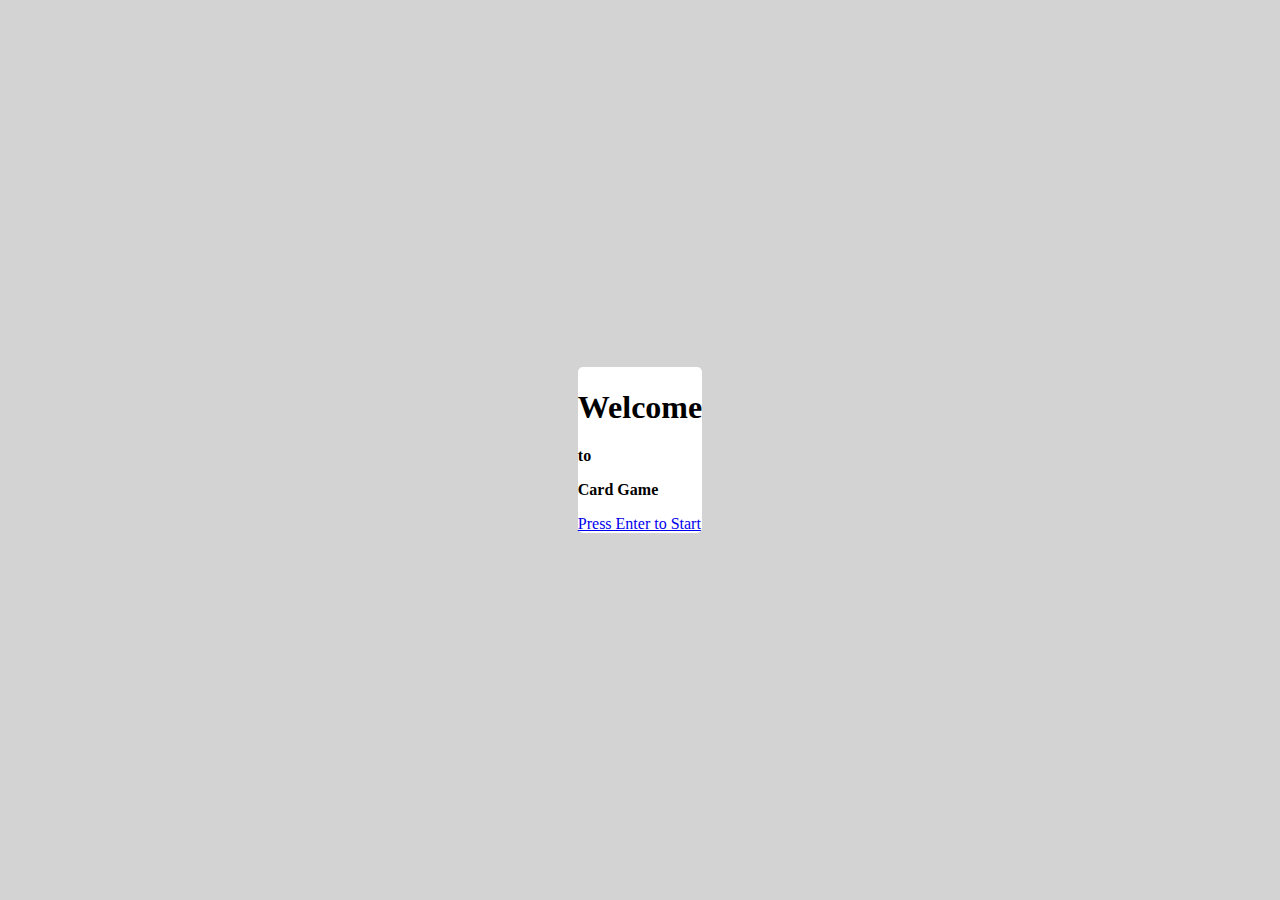
<file: index.html>
<!DOCTYPE html>
<html lang="en">
<head>

  <!-- meta -->
  <meta charset="UTF-8">
  <meta name="viewport" content="width=device-width, initial-scale=1.0">
  <!-- end meta -->

  <!-- css -->
  <link href="https://cdn.jsdelivr.net/npm/bootstrap@5.0.2/dist/css/bootstrap.min.css" rel="stylesheet" integrity="sha384-EVSTQN3/azprG1Anm3QDgpJLIm9Nao0Yz1ztcQTwFspd3yD65VohhpuuCOmLASjC" crossorigin="anonymous">
  <link rel="stylesheet" href="styles.css">
  <!-- end css -->

  <!-- title -->
  <title>Welcome</title>
  <!-- end title -->

</head>
<body class="overflow">

  <!-- page intro -->
  <div class="page intro">

    <!-- container -->
    <div class="container text-center">

      <!-- title -->
      <h1>Welcome</h1>
      <!-- end title -->

      <!-- sub title -->
      <strong>
      <span class="my-2">to</span>
      <p>Card Game</p>
      </strong>
      <!-- end sub title -->

      <!-- button -->
      <a id="enter" href="#" class="btn btn-secondary my-3">Press Enter to Start</a>
      <!-- end button -->
    </div>
    <!-- end container -->

  </div>
  <!-- end page intro -->

  <!-- javascript -->
  <script src="script.js"></script>
  <script type="text/javascript">

  var data = checkPage({
    category:'intro',
    page:path.file_name,
  });

  //Get the Page Container
  const container = document.querySelector(data.class_name);

  //Check Container
  if(container){

    //Apply the zoom-in animation class
    container.classList.add('zoom-in');

    //Get Enter Link ID
    const enterLink = document.getElementById('enter');

    //Add Event listener for Enter key press
    document.addEventListener('keydown',function(event){

      //If Keyboard Pressed Enter
      if(event.key === 'Enter'){

        //Remove the "zoom-in" class to trigger the animation
        container.classList.remove('zoom-in');

        //Add the "zoom-out" class to trigger the animation
        container.classList.add('zoom-out');

        //Page Redirect
        redirectPage(data.page_redirect);

      }

    });

    //Add event listener for Enter key press
    enterLink.addEventListener('click',function(event){

      //Prevent the link from navigating
      event.preventDefault();

      //Remove the "zoom-in" class to trigger the animation
      container.classList.remove('zoom-in');
      container.classList.add('zoom-out');

      //Page Redirect
      redirectPage(data.page_redirect);

    });

  }

  </script>
  <!-- end javascript -->

</body>
</html>
</file>
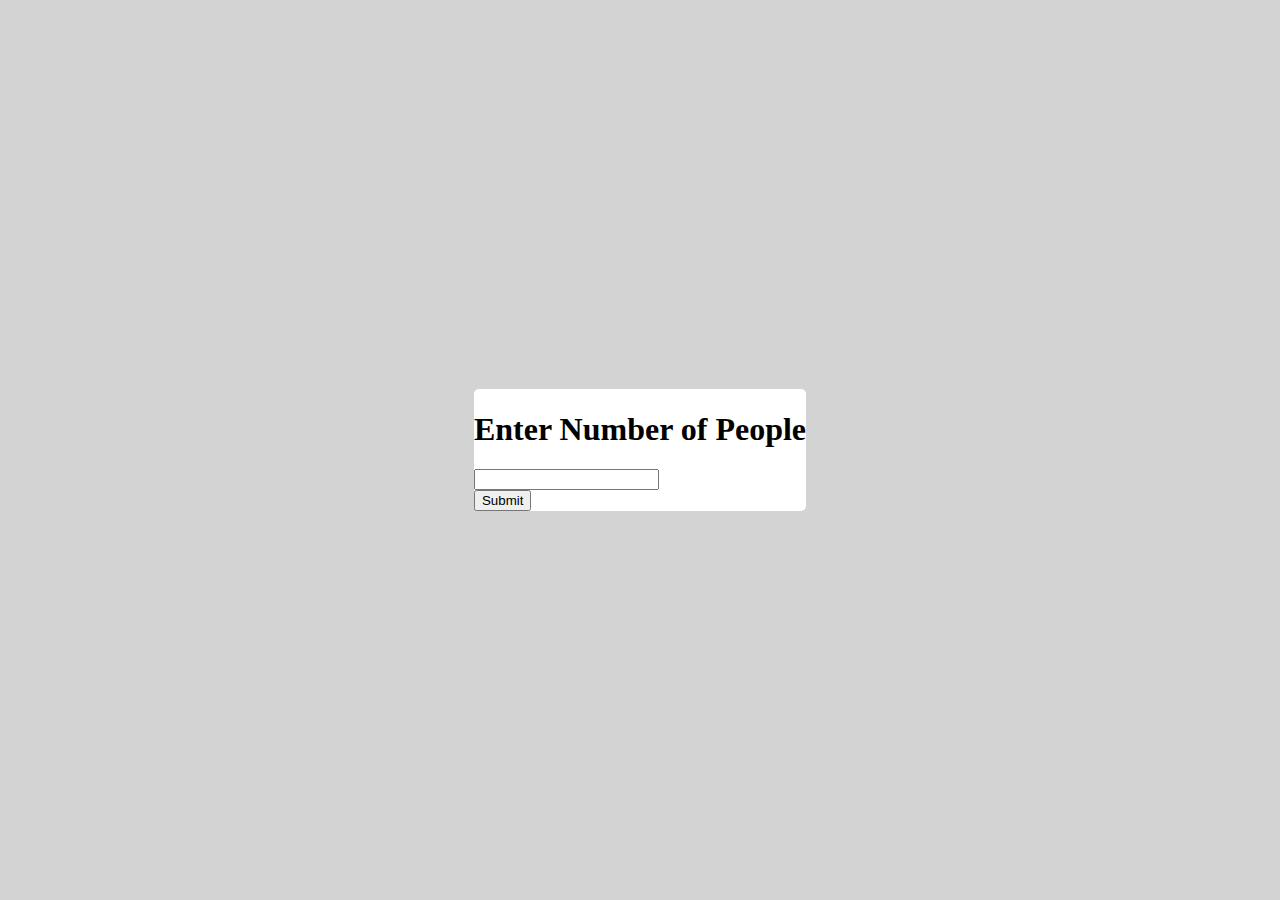
<file: form.html>
<!DOCTYPE html>
<html lang="en">
<head>

  <!-- meta -->
  <meta charset="UTF-8">
  <meta name="viewport" content="width=device-width, initial-scale=1.0">
  <!-- end meta -->

  <!-- css -->
  <link href="https://cdn.jsdelivr.net/npm/bootstrap@5.0.2/dist/css/bootstrap.min.css" rel="stylesheet" integrity="sha384-EVSTQN3/azprG1Anm3QDgpJLIm9Nao0Yz1ztcQTwFspd3yD65VohhpuuCOmLASjC" crossorigin="anonymous">
  <link rel="stylesheet" href="styles.css">
  <!-- end css -->

  <!-- title -->
  <title>Result</title>
  <!-- end title -->

</head>
<body class="overflow">

  <!-- page form -->
  <div class="page form">

    <!-- container -->
    <div class="container">
      <h1>Enter Number of People</h1>
      <form id="form_question" action="result.php" method="POST">
        <div class="form-group">
          <label for="number_people"></label>
          <input class="form-control" type="text" id="number_people" name="number_people" value="">
        </div>
        <div class="d-grid my-4">
          <button id="enter" class="btn btn-secondary" type="submit">Submit</button>
        </div>
      </form>
    </div>
    <!-- end container -->

  </div>
  <!-- end page form -->

  <!-- javascript -->
  <!-- javascript -->
  <script src="script.js"></script>
  <script type="text/javascript">

  var data = checkPage({
    category:'intro',
    page:path.file_name,
  });

  //Get the Page Container
  const container = document.querySelector(data.class_name);

  //Check Container
  if(container){

    //Apply the zoom-in animation class
    container.classList.add('zoom-in');

    //Get Enter Link ID
    const enterLink = document.getElementById('enter');

    //Set Form ID
    const form = document.getElementById('form_question');

    //Add the "submit" event listener directly
    form.addEventListener('submit',function(event){

      //Prevent the default form submission
      event.preventDefault();

      const input_number = document.getElementById('number_people');
      const value_number = input_number.value.trim();

      if (value_number === "") {
        alert("Please enter the Number of People.");
        return;
      }


      //Remove the "zoom-in" class to trigger the animation
      container.classList.remove('zoom-in');
      container.classList.add('zoom-out');

      //After the animation duration, redirect to a new page
      setTimeout(function(){
        form.submit();
      }, 2000); //Change the time (in milliseconds) as needed
      //If validation passes, you can submit the form

    });

  }

  </script>
  <!-- end javascript -->

</body>
</html>
</file>
<file: styles.css>
body{
  margin:0;
  padding:0;
  display:flex;
  align-items:center;
  justify-content:center;
  background-color:#f0f0f0;
  background:lightgrey;
}

body.overflow{
  height:100vh;
  overflow:hidden;
}

.page{
  align-items:center;
  display:flex;
  flex-direction:column;
  transition:transform 1s, opacity 1s;
  padding:20px;
}

.page .container{
  border-radius:5px;
  background:white;
}

.page.intro{
  width:500px;
  transform:scale(0);
  opacity:1;
  transition:transform 1s, opacity 1s;
}

.page.form{
  transform:scale(0.1); /* Start with a smaller scale */
  transition:transform 1s, opacity 1s;
}

.page.result{
  width:100%;
  transform:scale(0.1); /* Start with a smaller scale */
  transition:transform 1s, opacity 1s;
}

.zoom-out{
  transform:scale(0.1) !important;
  opacity:0 !important;
}

.zoom-in{
  transform:scale(1) !important;
  opacity:1 !important;
}
</file>
